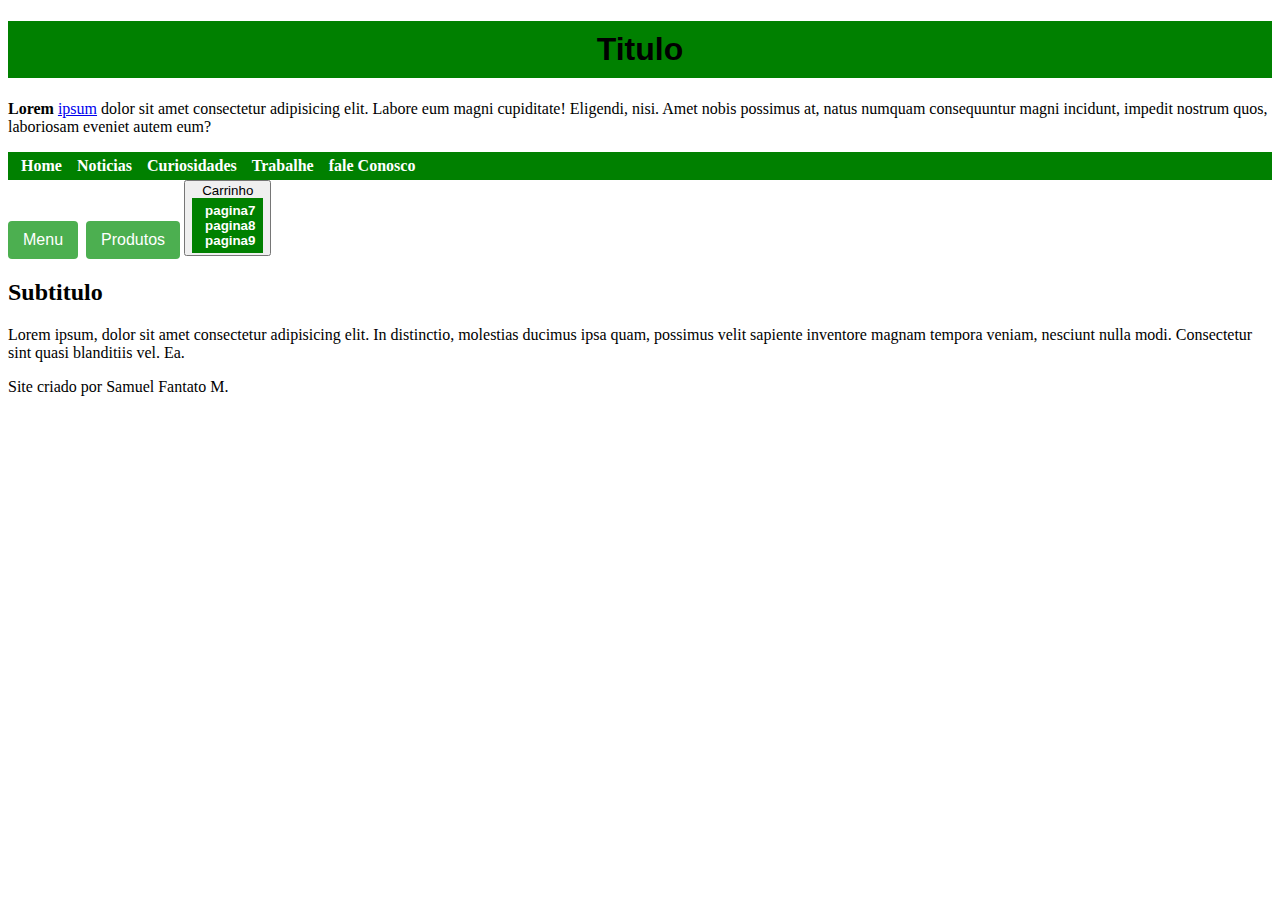
<file: index.html>
<!DOCTYPE html>
<html lang="pt-br">
<head>
    <meta charset="UTF-8">
    <meta name="viewport" content="width=device-width, initial-scale=1.0">
    <title>Como surgiu o Android</title>

    <link rel="shortcut icon" href="imagens/favicon-32x32.png" type="image/x-icon"> 
    <link rel="stylesheet" href="style.css">
</head>

<body>
 <h1>Titulo</h1>

  <header>
  <p><strong>Lorem</strong> <a href="formulario.html" target="_blank" >ipsum</a> dolor sit amet consectetur adipisicing elit. Labore eum magni cupiditate! Eligendi, nisi. Amet nobis possimus at, natus numquam consequuntur magni incidunt, impedit nostrum quos, laboriosam eveniet autem eum?</p>
  </header>

  <nav id="top">
        <a href="#">Home</a>
        <a href="#">Noticias</a>
        <a href="#">Curiosidades</a>
        <a href="#">Trabalhe</a>
        <a href="#">fale Conosco</a>
  </nav>

 <div class="menu">
    <button class="menu-btn">Menu</button>
      <nav class="menu-links">
        <a href="#">pagina1</a><br>
        <a href="#">pagina2</a><br>
        <a href="#">pagina3</a><br>
      </nav>
 </div>
 
  <div class="produtos"></div>
    <button class="produtos-btn" onclick="toggleProdutos()">Produtos</button>
    <nav class="produtos-links" id="produtosLinks">
        <a href="#">pagina4</a><br>
        <a href="#">pagina5</a><br>
        <a href="#">pagina6</a><br>
    </nav>
 </div>
<script>
    function toggleProdutos() {
      const produtos = document.getElementById("produtosLinks");
      produtos.style.display = (produtos.style.display === "block") ? "none" : "block";
    }
  </script>

 <button>Carrinho 
    <nav id="carrinho"> 
        <a href="#">pagina7</a><br>
        <a href="#">pagina8</a><br>
        <a href="#">pagina9</a><br>
    </nav>
 </button>
  
  <main>
        <h2>Subtitulo</h2>
        <article>
        <p>Lorem ipsum, dolor sit amet consectetur adipisicing elit. In distinctio, molestias ducimus ipsa quam, possimus velit sapiente inventore magnam tempora veniam, nesciunt nulla modi. Consectetur sint quasi blanditiis vel. Ea.</p>
        </article>
    </main>

    <footer>Site criado por Samuel Fantato M.</footer>
    <!-- <script src="stilo/script.js"></script> -->
</body>
</html>
</file>
<file: style.css>
@charset 'UTF-8';

/* palheta colors 
    fontes , criar variavel root */

    :root {
        --cor1: red;
        --cor2: green;
        --cor3: blue;

        --fontpadrao: Arial, Verdana, Helvetica, sans-serif;
        --fontdestaque: Verdana, italic;
    }

.menu {
    position: relative;
    display: inline-block;
}
.menu-btn {
  background-color: #4CAF50;
  color: white;
  padding: 10px 15px;
  font-size: 16px;
  border: none;
  cursor: pointer;
  border-radius: 4px;
}
.menu-links {
  display: none;
  position: absolute;
  background-color: #f9f9f9;
  min-width: 160px;
  box-shadow: 0px 8px 16px rgba(0,0,0,0.2);
  border-radius: 4px;
  z-index: 1;
}
/* Estilo dos links */
.menu-links a {
  color: black;
  padding: 10px 12px;
  text-decoration: none;
  display: block;
}

.menu-links a:hover {
  background-color: #ddd;
}

/* Mostrar links quando passa o mouse */
.menu:hover .menu-links {
  display: block;
}

  h1{
    background-color: var(--cor2);
    font-family: var(--fontpadrao);
    padding: 10px;
    text-align: center;
 }

 nav { background-color: green; padding: 5px; 
 }
 nav > a {
    font-weight: bold;
    color: white;
    text-decoration: none;
    padding: 3px;
    margin-left: 5px;
 }
 nav > a:hover {
    color: black;
    background-color: rgba(88, 133, 88, 0.72);
    font-weight: bolder;
 }
 
 button:hover > #carrinho {
        display: block;
 }

.produtos {
    position: relative;
    display: inline-block;
}
.produtos-btn {
  background-color: #4CAF50;
  color: white;
  padding: 10px 15px;
  font-size: 16px;
  border: none;
  cursor: pointer;
  border-radius: 4px;
}
.produtos-links {
  display: none;
  position: absolute;
  background-color: #f9f9f9;
  min-width: 160px;
  box-shadow: 0px 8px 16px rgba(0,0,0,0.2);
  border-radius: 4px;
  z-index: 1;
}
/* Estilo dos links */
.produtos-links a {
  color: black;
  padding: 10px 12px;
  text-decoration: none;
  display: block;
}

.produtos-links a:hover {
  background-color: #ddd;

}
</file>
